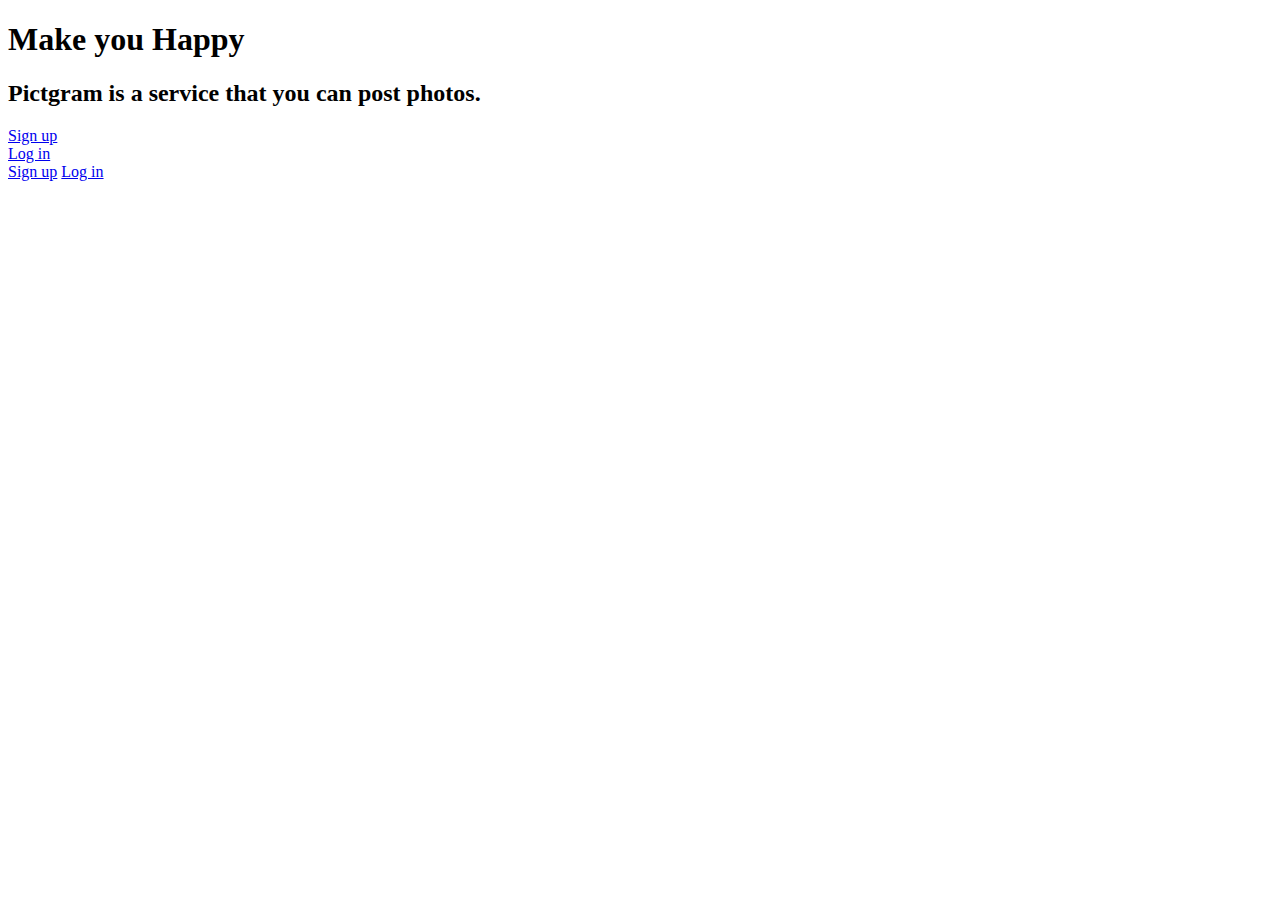
<file: src/main/resources/templates/pages/index.html>
<!DOCTYPE html>
<html xmlns:th="http://www.thymeleaf.org" xmlns:layout="http://www.ultraq.net.nz/thymeleaf/layout"
	layout:decorate="~{layouts/layout}">

<head>
	<title>Pictgram</title>
</head>

<body>
	<div class="pages-index-wrapper text-center" layout:fragment="contents">
		<div class="container">
			<div class="row p-form-top d-none d-lg-block d-xl-block d-xxl-block"></div>
			<h1 class="text-white">Make you Happy</h1>
			<h2 class="text-white">Pictgram is a service that you can post photos.</h2>
			<div class="d-none d-lg-block d-xl-block d-xxl-block">
				<div class="row justify-content-center">
					<div class="col-3">
						<a class="btn w-100 btn-outline-light" href="/users/new">Sign up</a>
					</div>
					<div class="col-3">
						<a class="btn w-100 btn-outline-light" href="/login">Log in</a>
					</div>
				</div>
			</div>
			<div class="d-block d-lg-none d-xl-none d-xxl-none">
				<a class="btn w-100 btn-outline-light mb-3" href="/users/new">Sign up</a>
				<a class="btn w-100 btn-outline-light" href="/login">Log in</a>
			</div>
		</div>
	</div>
</body>

</html>
</file>
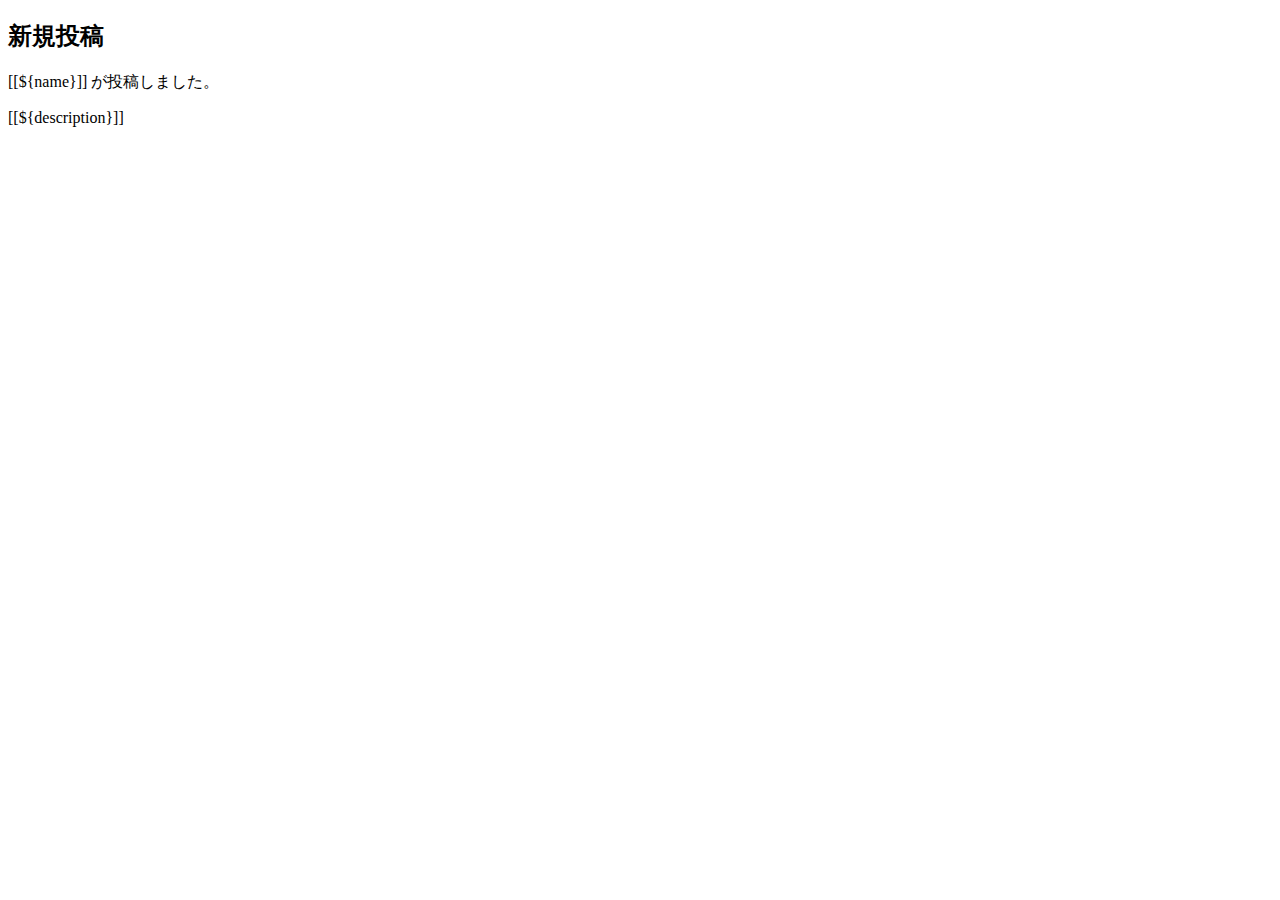
<file: src/main/resources/mailtemplates/email.html>
<!DOCTYPE html>
<html xmlns:th="http://www.thymeleaf.org">

<body>
    <h2 style="margin-bottom: 20px;" th:inline="text">新規投稿</h2>
    <p>[[${name}]] が投稿しました。</p>
    <p>[[${description}]]</p>
</body>

</html>
</file>
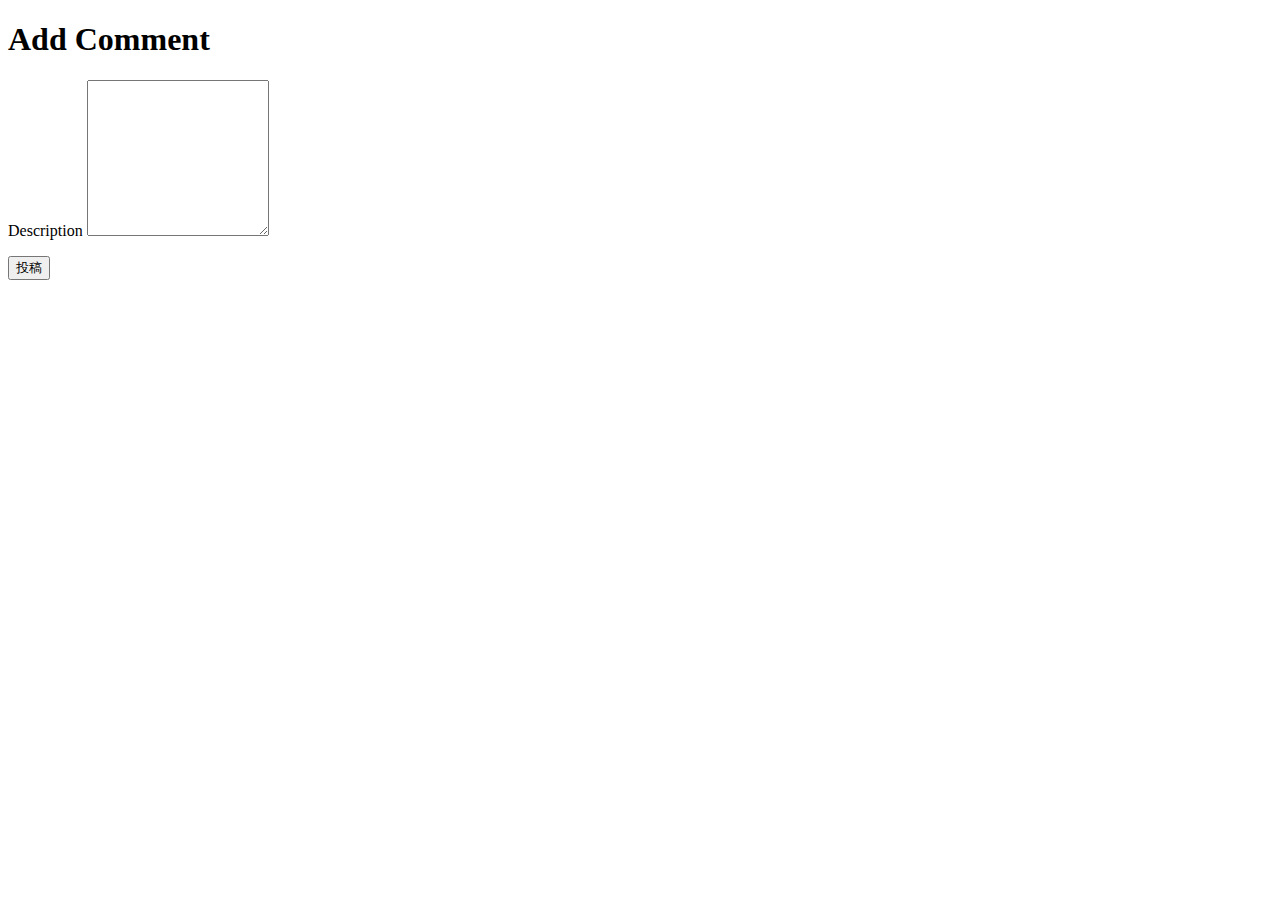
<file: src/main/resources/templates/comments/new.html>
<!DOCTYPE html>
<html xmlns:th="http://www.thymeleaf.org" xmlns:layout="http://www.ultraq.net.nz/thymeleaf/layout" layout:decorate="~{layouts/layout}">
	<head>
		<title>Pictgram</title>
	</head>
	<body>
		<div class="comments-new-wrapper" layout:fragment="contents">
			<div class="container">
				<div class="row">
					<div class="col-md-6 mx-auto">
						<h1 class="text-center" th:text="#{comments.new.title}">Add Comment</h1>
						<form class="new_comment" id="new_comment" th:action="@{/topics/__${form.topicId}__/comment}" method="POST" th:object="${form}">
							<div class="mb-3">
								<label class="form-label text-black" for="comment_description" th:text="#{comments.new.description}">Description</label>
								<textarea class="form-control" th:field="*{description}" rows="10" th:errorclass="error-field"></textarea>
								<p th:if="${#fields.hasErrors('description')}" class="error-message" th:errors="*{description}"></p>
							</div>
							<input type="submit" value="投稿" class="btn w-100 btn-outline-dark" th:value="#{comments.new.submit}" />
						</form>
					</div>
				</div>
			</div>
		</div>
	</body>
</html>
</file>
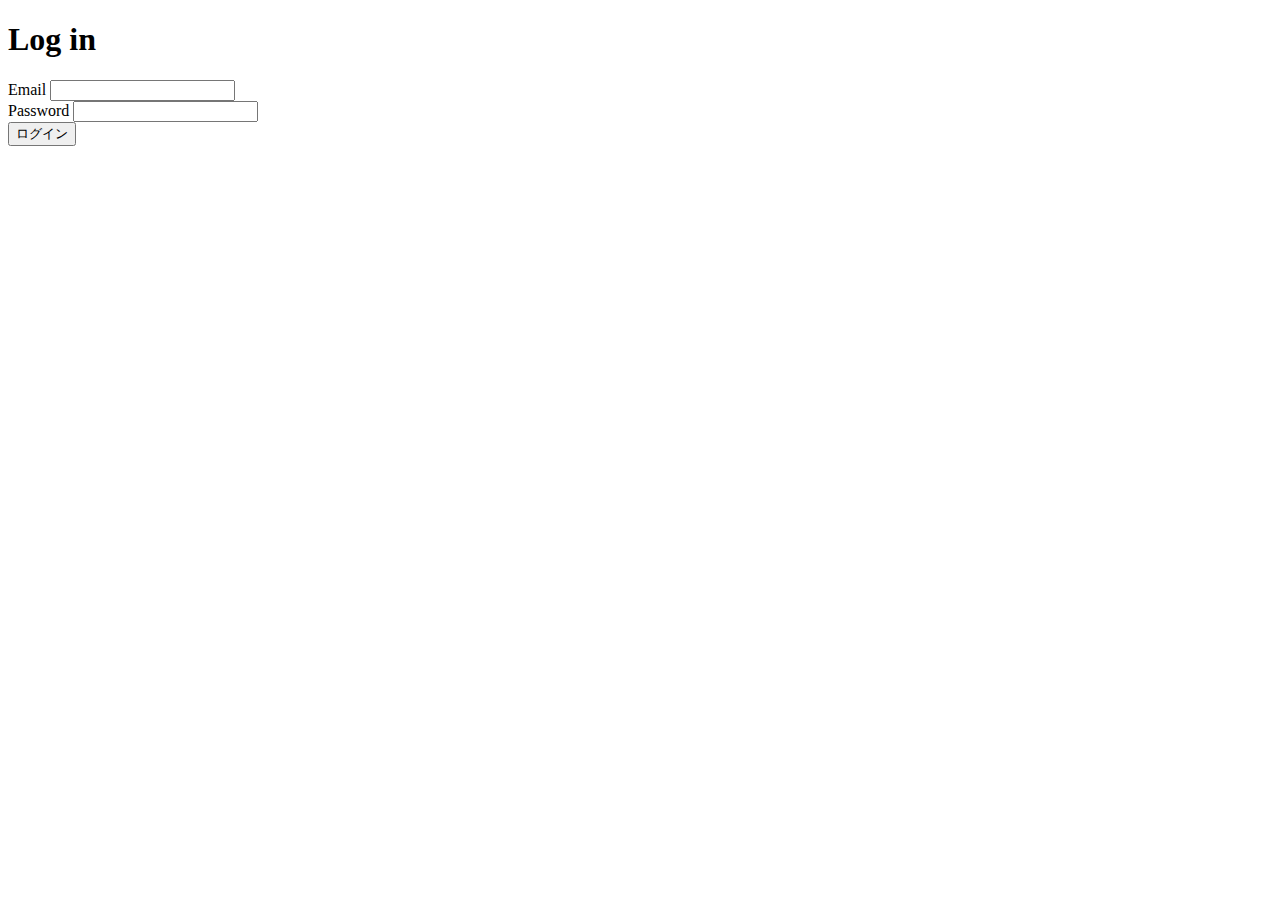
<file: src/main/resources/templates/sessions/new.html>
<!DOCTYPE html>
<html xmlns:th="http://www.thymeleaf.org" xmlns:layout="http://www.ultraq.net.nz/thymeleaf/layout"
	layout:decorate="~{layouts/layout}">

<head>
	<title>Pictgram</title>
</head>

<body>
	<div class="users-new-wrapper" layout:fragment="contents">
		<div class="container">
			<div class="row p-form-top d-none d-lg-block d-xl-block d-xxl-block"></div>
			<div class="row">
				<main class="col-md-4 mx-auto">
					<h1 class="text-center text-white" th:text="#{sessions.new.title}">Log in</h1>
					<form method="post" th:action="@{/login}">
						<div class="mb-3">
							<label class="form-label text-white" for="session_email"
								th:text="#{sessions.new.email}">Email</label>
							<input class="form-control" type="text" name="username" id="session_email" />
						</div>
						<div class="mb-3">
							<label class="form-label text-white" for="session_password"
								th:text="#{sessions.new.password}">Password</label>
							<input class="form-control" type="password" name="password" id="session_password" />
						</div>
						<input type="submit" value="ログイン" class="btn w-100 btn-outline-light"
							th:value="#{sessions.new.submit}" />
					</form>
				</main>
			</div>
		</div>
		<div class="container" style="margin-top: 60px">
			<div class="row">
				<div class="col-md-4 mx-auto">
					<div class="mb-3">
						<a class="btn w-100 btn-social btn-google text-center" href="/oauth2/authorization/google">
							<span class="bi bi-google"></span><span th:text="#{sessions.new.login_google}" />
						</a>
					</div>
					<div class="mb-3">
						<a class="btn w-100 btn-social btn-github text-center" href="/oauth2/authorization/github">
							<span class="bi bi-github"></span><span th:text="#{sessions.new.login_github}" />
						</a>
					</div>
				</div>
			</div>
		</div>
	</div>
	</div>
</body>

</html>
</file>
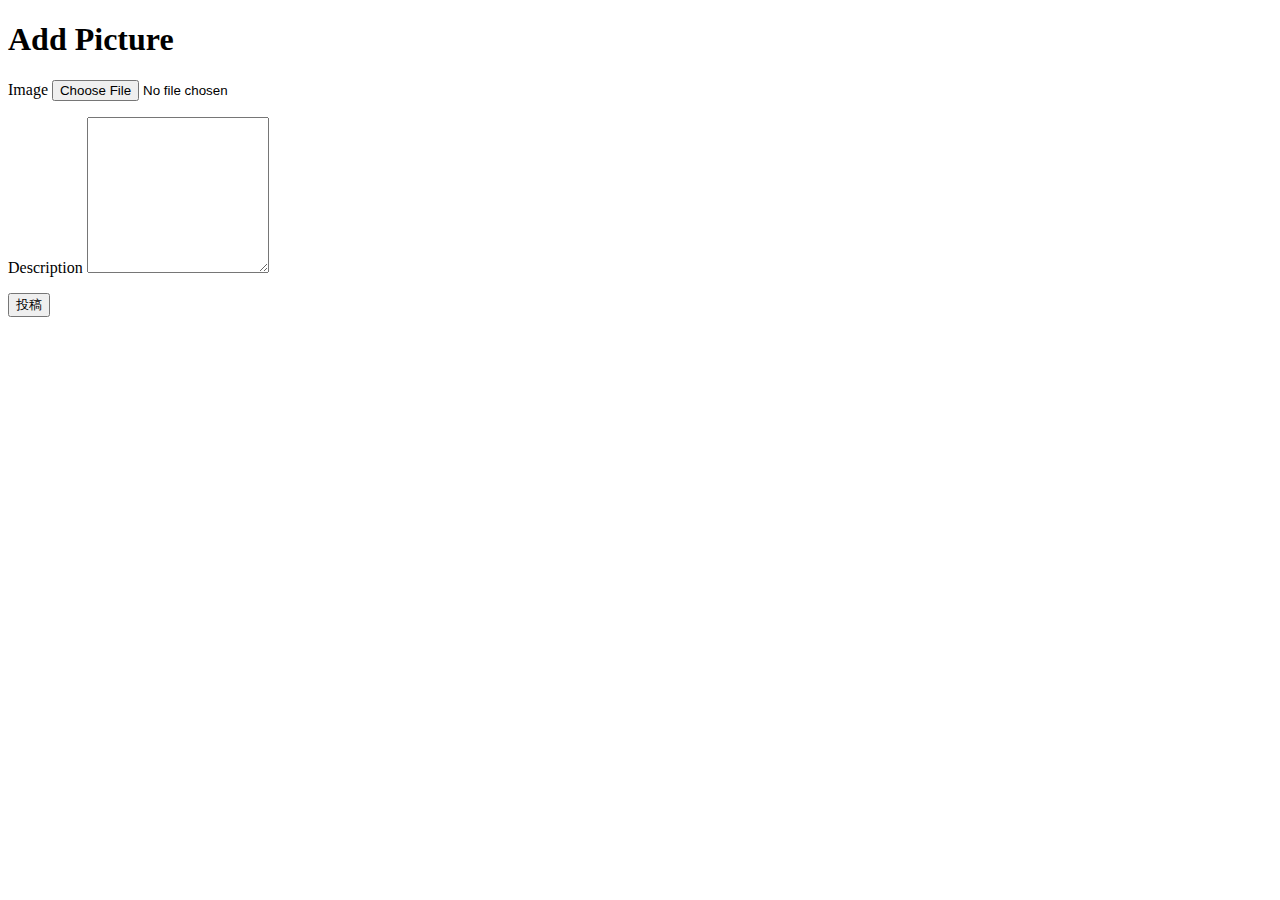
<file: src/main/resources/templates/topics/new.html>
<!DOCTYPE html>
<html xmlns:th="http://www.thymeleaf.org" xmlns:layout="http://www.ultraq.net.nz/thymeleaf/layout"
	layout:decorate="~{layouts/layout}">

<head>
	<title>Pictgram</title>
</head>

<body>
	<div class="topics-new-wrapper" layout:fragment="contents">
		<div class="container">
			<div class="row p-form-top d-none d-lg-block d-xl-block d-xxl-block"></div>
			<div class="row">
				<div class="col-md-6 mx-auto">
					<h1 class="text-center">Add Picture</h1>
					<form class="new_topic" id="new_topic" method="post" th:action="@{/topic}" th:object="${form}"
						enctype="multipart/form-data">
						<div layout:replace="~{layouts/common::messages}"></div>
						<input type="hidden" th:field="*{id}" />
						<div class="mb-3">
							<label class="form-label text-black" for="topic_image">Image</label>
							<input type="file" class="form-control-file" th:field="*{image}" />
							<p th:if="${#fields.hasErrors('image')}" class="error-message" th:errors="*{image}"></p>
						</div>
						<div class="mb-3">
							<label class="form-label text-black" for="topic_description">Description</label>
							<textarea class="form-control" th:field="*{description}" rows="10"
								th:errorclass="error-field"></textarea>
							<p th:if="${#fields.hasErrors('description')}" class="error-message"
								th:errors="*{description}"></p>
						</div>
						<input type="submit" value="投稿" class="btn w-100 btn-outline-dark" />
					</form>
				</div>
			</div>
		</div>
	</div>
</body>

</html>
</file>
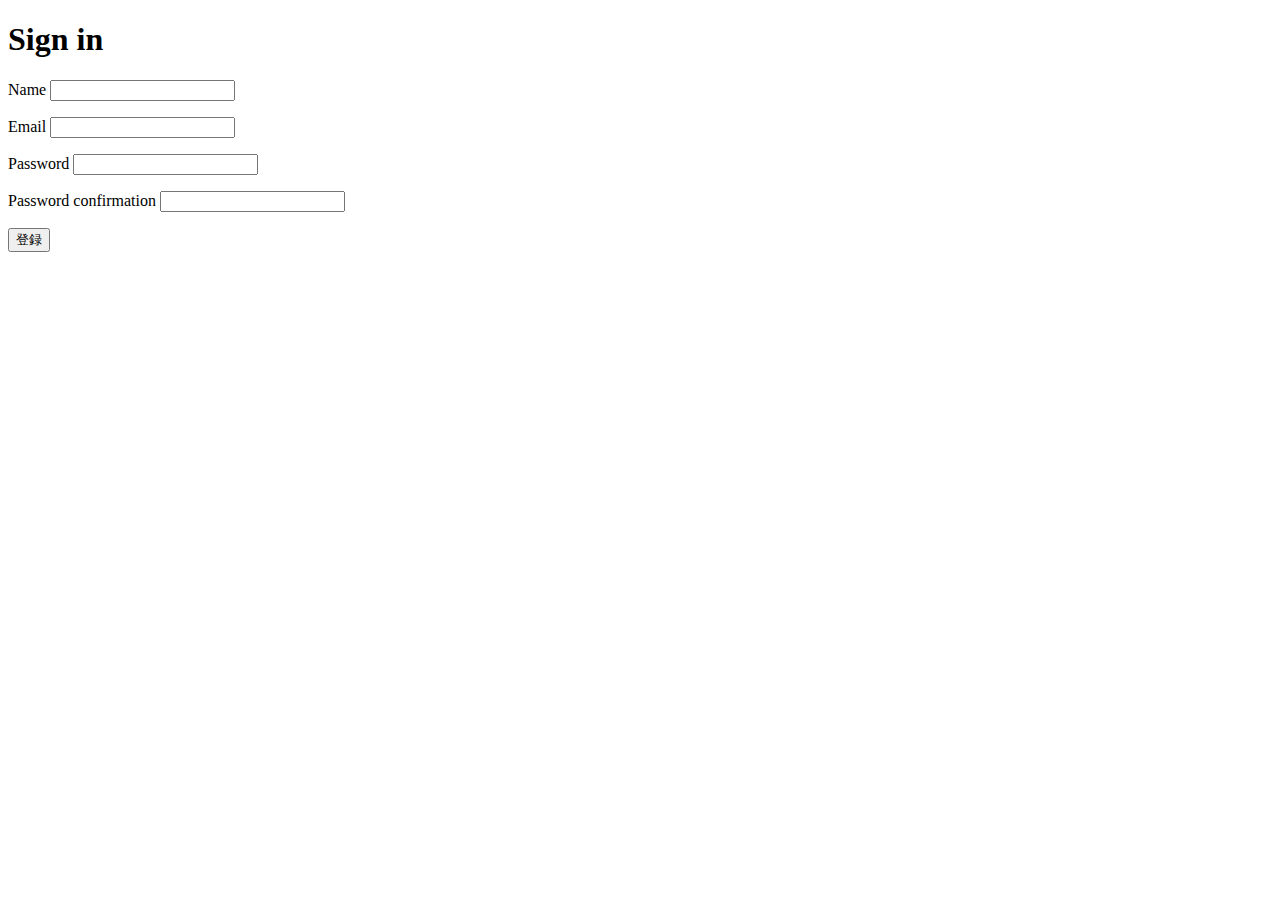
<file: src/main/resources/templates/users/new.html>
<!DOCTYPE html>
<html xmlns:th="http://www.thymeleaf.org" xmlns:layout="http://www.ultraq.net.nz/thymeleaf/layout"
	layout:decorate="~{layouts/layout}">

<head>
	<title>Pictgram</title>
</head>

<body>
	<div class="users-new-wrapper" layout:fragment="contents">
		<div class="container">
			<div class="row p-form-top d-none d-lg-block d-xl-block d-xxl-block"></div>
			<div class="row">
				<main class="col-md-4 mx-auto">
					<h1 class="text-center text-white">Sign in</h1>
					<form method="post" th:action="@{/user}" th:object="${form}">
						<div layout:replace="~{layouts/common::messages}"></div>
						<div class="mb-3">
							<label class="form-label text-white" for="user_name">Name</label>
							<input type="text" class="form-control" th:field="*{name}" />
							<p th:if="${#fields.hasErrors('name')}" class="error-message" th:errors="*{name}"></p>
						</div>
						<div class="mb-3">
							<label class="form-label text-white" for="user_email">Email</label>
							<input type="text" class="form-control" th:field="*{email}" />
							<p th:if="${#fields.hasErrors('email')}" class="error-message" th:errors="*{email}"></p>
						</div>
						<div class="mb-3">
							<label class="form-label text-white" for="user_password">Password</label>
							<input class="form-control" type="password" th:field="*{password}" />
							<p th:if="${#fields.hasErrors('password')}" class="error-message" th:errors="*{password}">
							</p>
						</div>
						<div class="mb-3">
							<label class="form-label text-white" for="user_password_confirmation">Password
								confirmation</label>
							<input type="password" class="form-control" th:field="*{passwordConfirmation}" />
							<p th:if="${#fields.hasErrors('passwordConfirmation')}" class="error-message"
								th:errors="*{passwordConfirmation}"></p>
						</div>
						<input type="submit" value="登録" class="btn w-100 btn-outline-light" />
					</form>
				</main>
			</div>
		</div>
	</div>
</body>

</html>
</file>
